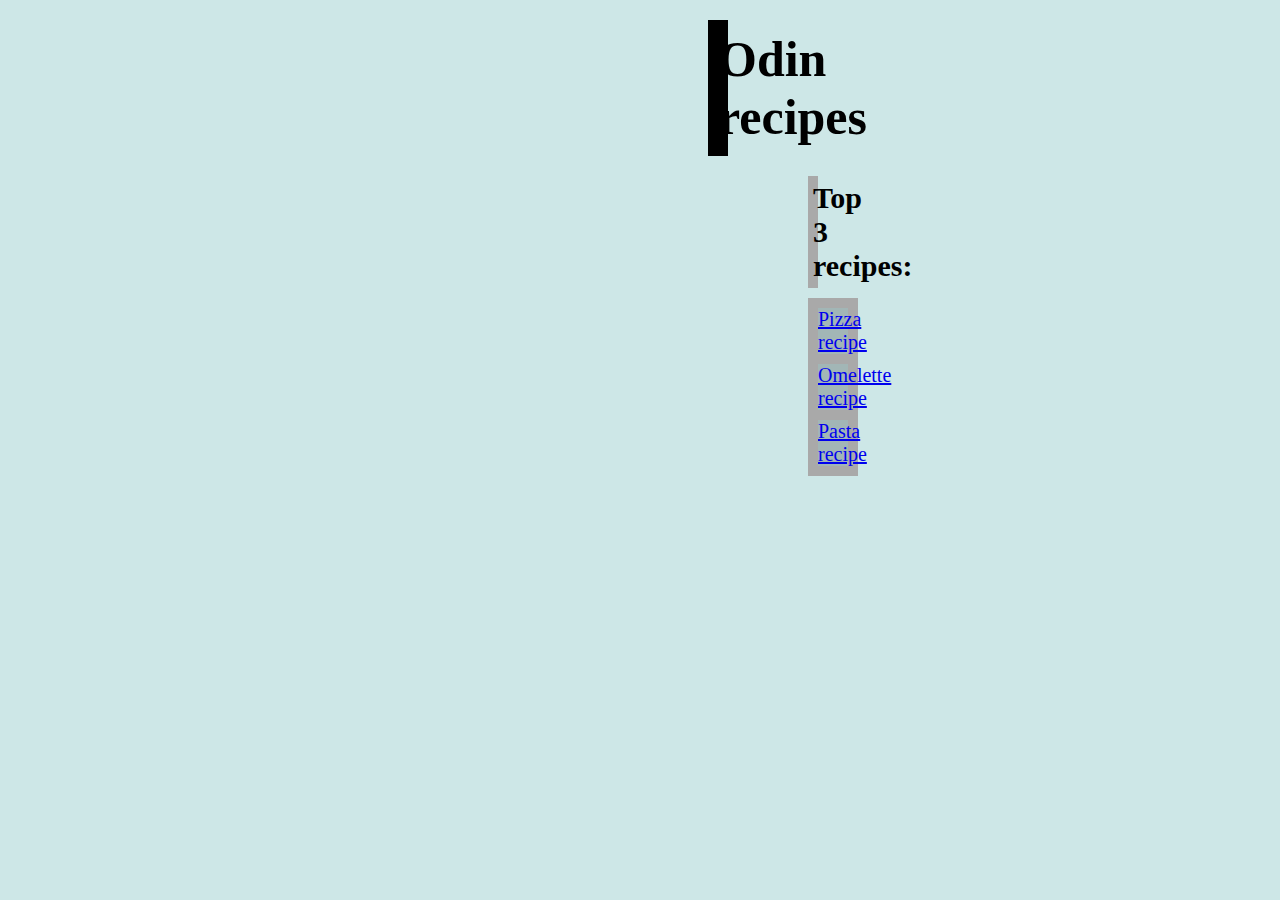
<file: index.html>
<!DOCTYPE html>
<html lang="en">
    <head>
        <meta charset="UTF-8">
        <link rel="stylesheet" href="style.css">
        <title>Odin Recipes</title>
    </head>
    <body>
        <h1 class="title">Odin recipes</h1>
        
        <h2 class="title-description">Top 3 recipes:</h2>
        
        <ul>
            <li><a href="recipes/pizza.html">Pizza recipe</a></li>
            <li><a href="recipes/omelette.html">Omelette recipe</a></li>
            <li><a href="recipes/pasta.html">Pasta recipe</a></li>
        </ul>
        
    </body>
</html>
</file>
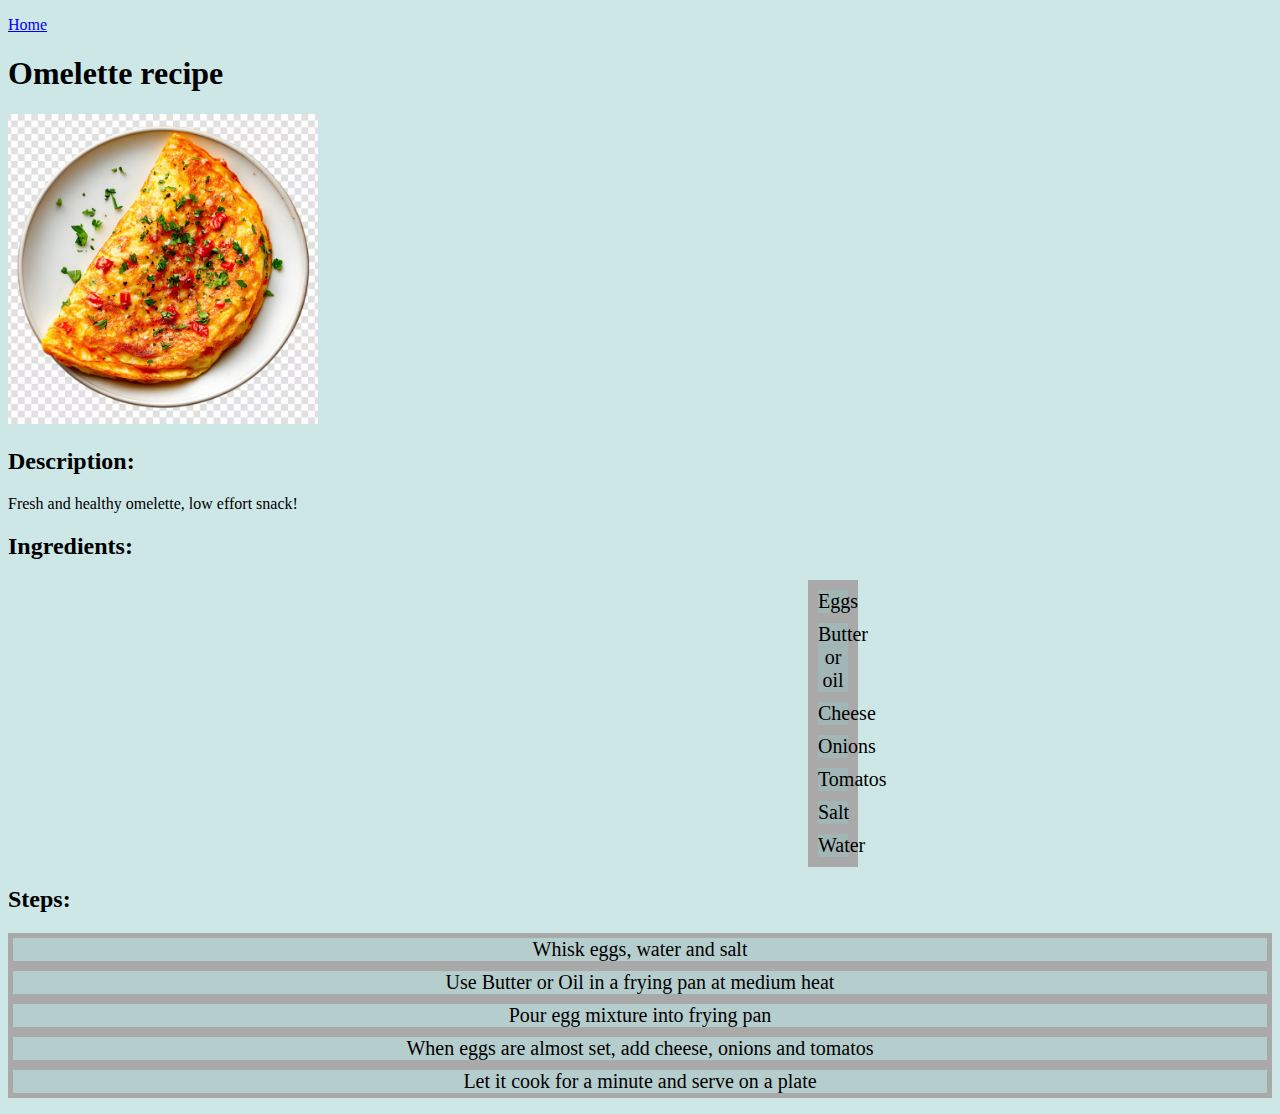
<file: recipes/omelette.html>
<!DOCTYPE html>
<html lang="en">
    <head>
        <meta charset="UTF-8">
        <link rel="stylesheet" href="../style.css">
        <title>Omelette recipe</title>
    </head>
    <body>
        <p><a href="../index.html">Home</a></p>
        <h1>Omelette recipe</h1>

        <img src="../images/omelette.png" alt="Freshly made omelette" width="310">

        <h2>Description:</h2>
        
        <p>Fresh and healthy omelette, low effort snack!</p>

        <h2>Ingredients:</h2>

        <ul>
            <li>Eggs</li>
            <li>Butter or oil</li>
            <li>Cheese</li>
            <li>Onions</li>
            <li>Tomatos</li>
            <li>Salt</li>
            <li>Water</li>
        </ul>

        <h2>Steps:</h2>

        <ol>
            <li>Whisk eggs, water and salt</li>
            <li>Use Butter or Oil in a frying pan at medium heat</li>
            <li>Pour egg mixture into frying pan</li>
            <li>When eggs are almost set, add cheese, onions and tomatos</li>
            <li>Let it cook for a minute and serve on a plate</li>
        </ol>
    </body>
</html>
</file>
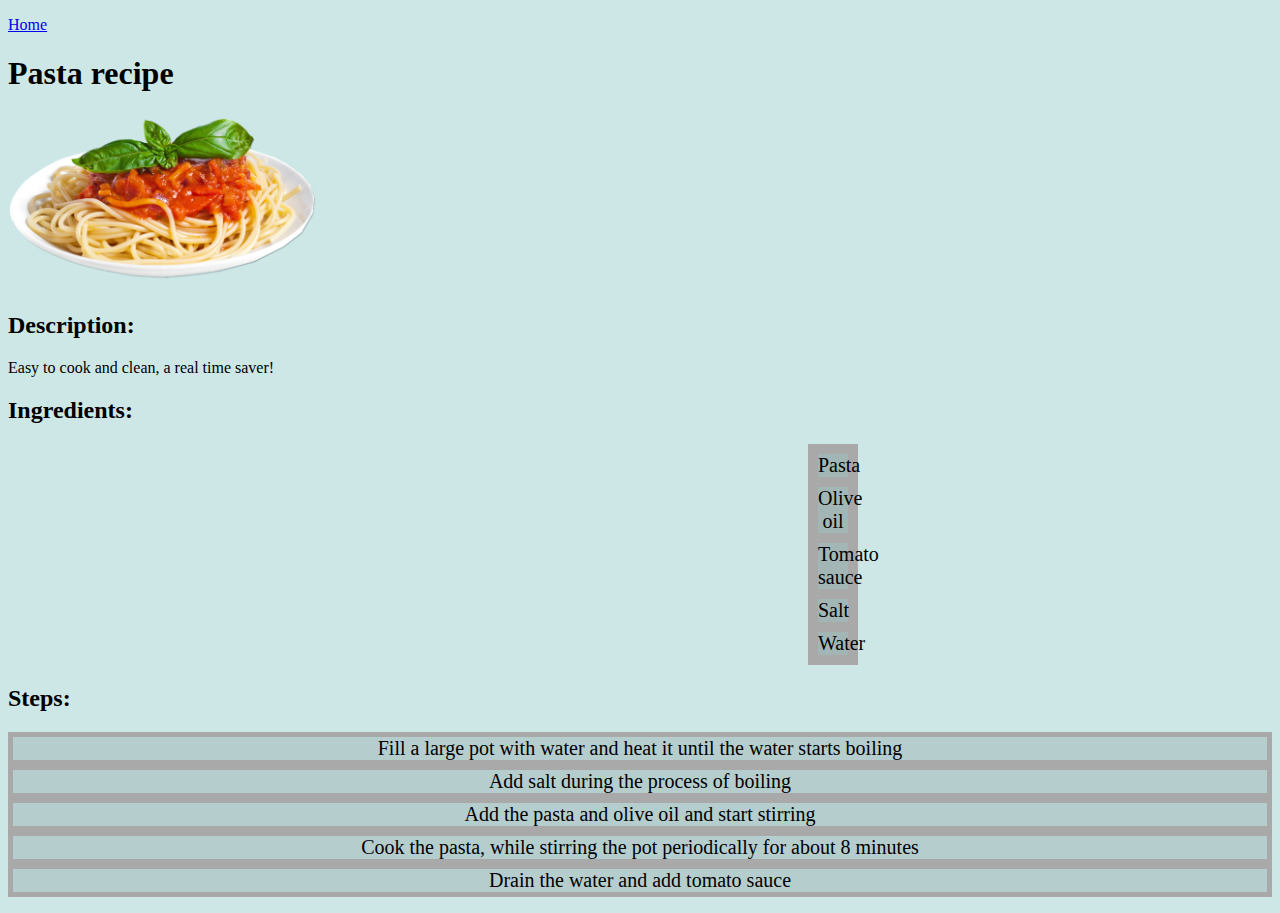
<file: recipes/pasta.html>
<!DOCTYPE html>
<html lang="en">
    <head>
        <meta charset="UTF-8">
        <link rel="stylesheet" href="../style.css">
        <title>Pasta recipe</title>
    </head>
    <body>
        <p><a href="../index.html">Home</a></p>
        <h1>Pasta recipe</h1>

        <img src="../images/pasta.png" alt="Freshly made pasta" width="310">

        <h2>Description:</h2>
        
        <p>Easy to cook and clean, a real time saver!</p>

        <h2>Ingredients:</h2>

        <ul>
            <li>Pasta</li>
            <li>Olive oil</li>
            <li>Tomato sauce</li>
            <li>Salt</li>
            <li>Water</li>
        </ul>

        <h2>Steps:</h2>

        <ol>
            <li>Fill a large pot with water and heat it until the water starts boiling</li>
            <li>Add salt during the process of boiling</li>
            <li>Add the pasta and olive oil and start stirring</li>
            <li>Cook the pasta, while stirring the pot periodically for about 8 minutes</li>
            <li>Drain the water and add tomato sauce</li>
        </ol>
    </body>
</html>
</file>
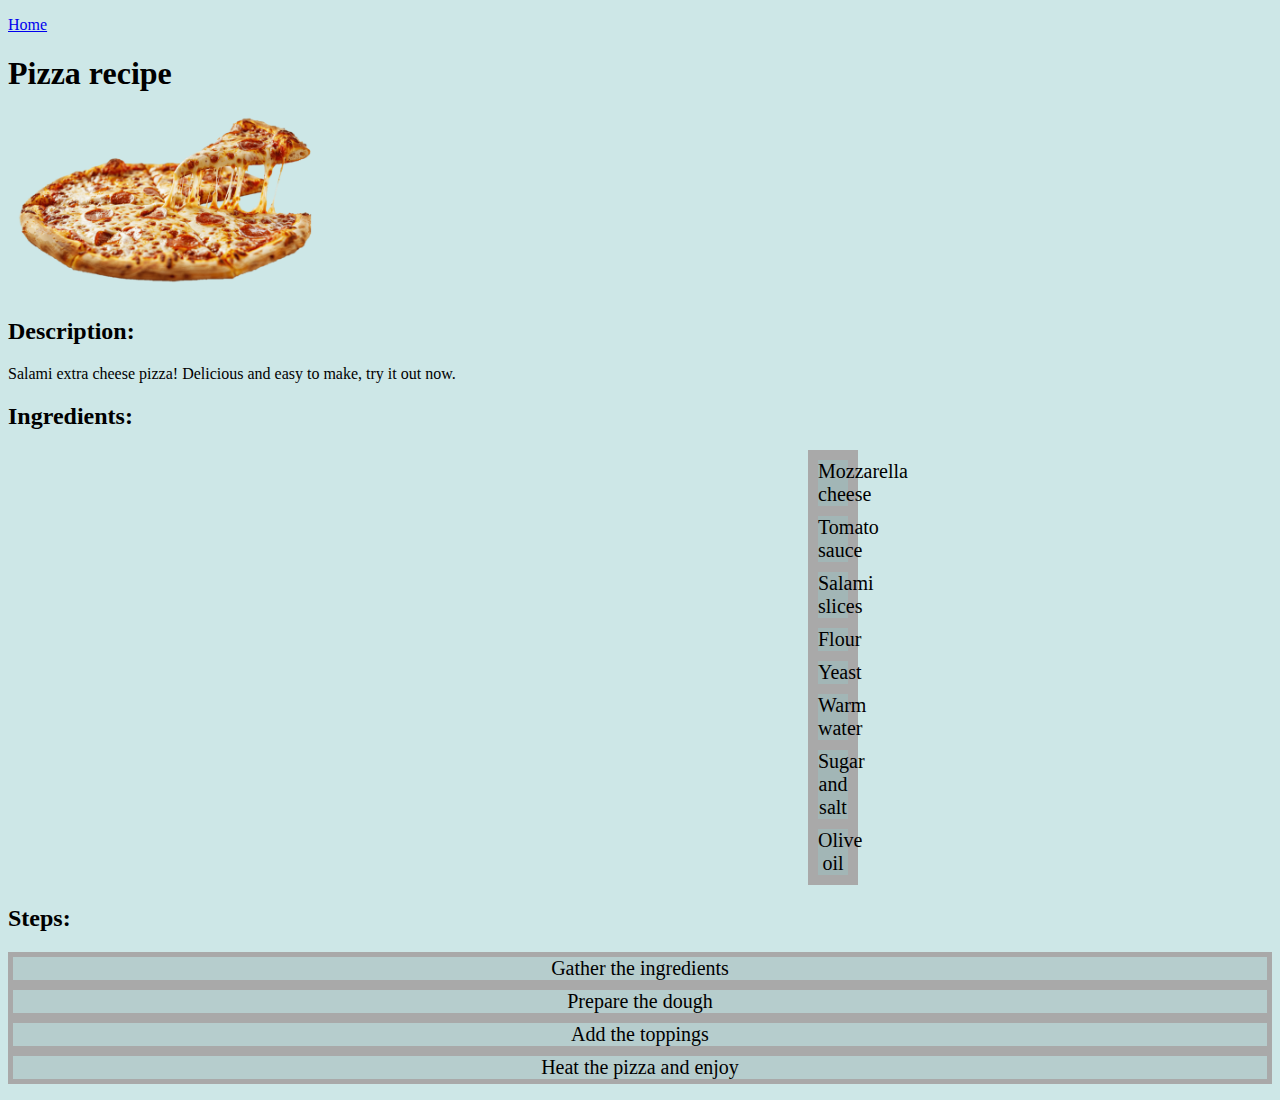
<file: recipes/pizza.html>
<!DOCTYPE html>
<html lang="en">
    <head>
        <meta charset="UTF-8">
        <link rel="stylesheet" href="../style.css">
        <title>Pizza recipe</title>
    </head>
    <body>
        <p><a href="../index.html">Home</a></p>
        <h1>Pizza recipe</h1>
        
        <img src="../images/pizza.png" alt="Baked pizza, with 1 piece cut and strechting its cheese" width="310">
        <h2>Description:</h2>
        
        <p>Salami extra cheese pizza! Delicious and easy to make, try it out now.</p>

        <h2>Ingredients:</h2>

        <ul>
            <li>Mozzarella cheese</li>
            <li>Tomato sauce</li>
            <li>Salami slices</li>
            <li>Flour</li>
            <li>Yeast</li>
            <li>Warm water</li>
            <li>Sugar and salt</li>
            <li>Olive oil</li>
        </ul>

        <h2>Steps:</h2>
        
        <ol>
            <li>Gather the ingredients</li>
            <li>Prepare the dough</li>
            <li>Add the toppings</li>
            <li>Heat the pizza and enjoy</li>
        </ol>
    </body>
</html>
</file>
<file: style.css>
body {
    background-color: rgb(205, 231, 231);
}

.title {
    border: 10px solid black;
    text-align: center;
    font-size: 50px;
    margin: 20px 700px;
    background-color: gray;
}

.title-description {
    border: 5px solid darkgrey;
    text-align: center;
    font-size: 30px;
    margin: 10px 800px;
    background-color: gray;
}

ul {
    border: 5px solid darkgrey;
    margin: 10px 800px;
    background-color: hsla(0, 0%, 0%, 0.109);
    
}

li {
    text-align: center;
    border: 5px solid darkgrey;
    display: block;
    margin-left: -40px;
    font-size: 20px;
    background-color: hsla(0, 0%, 0%, 0.109);
}
</file>
